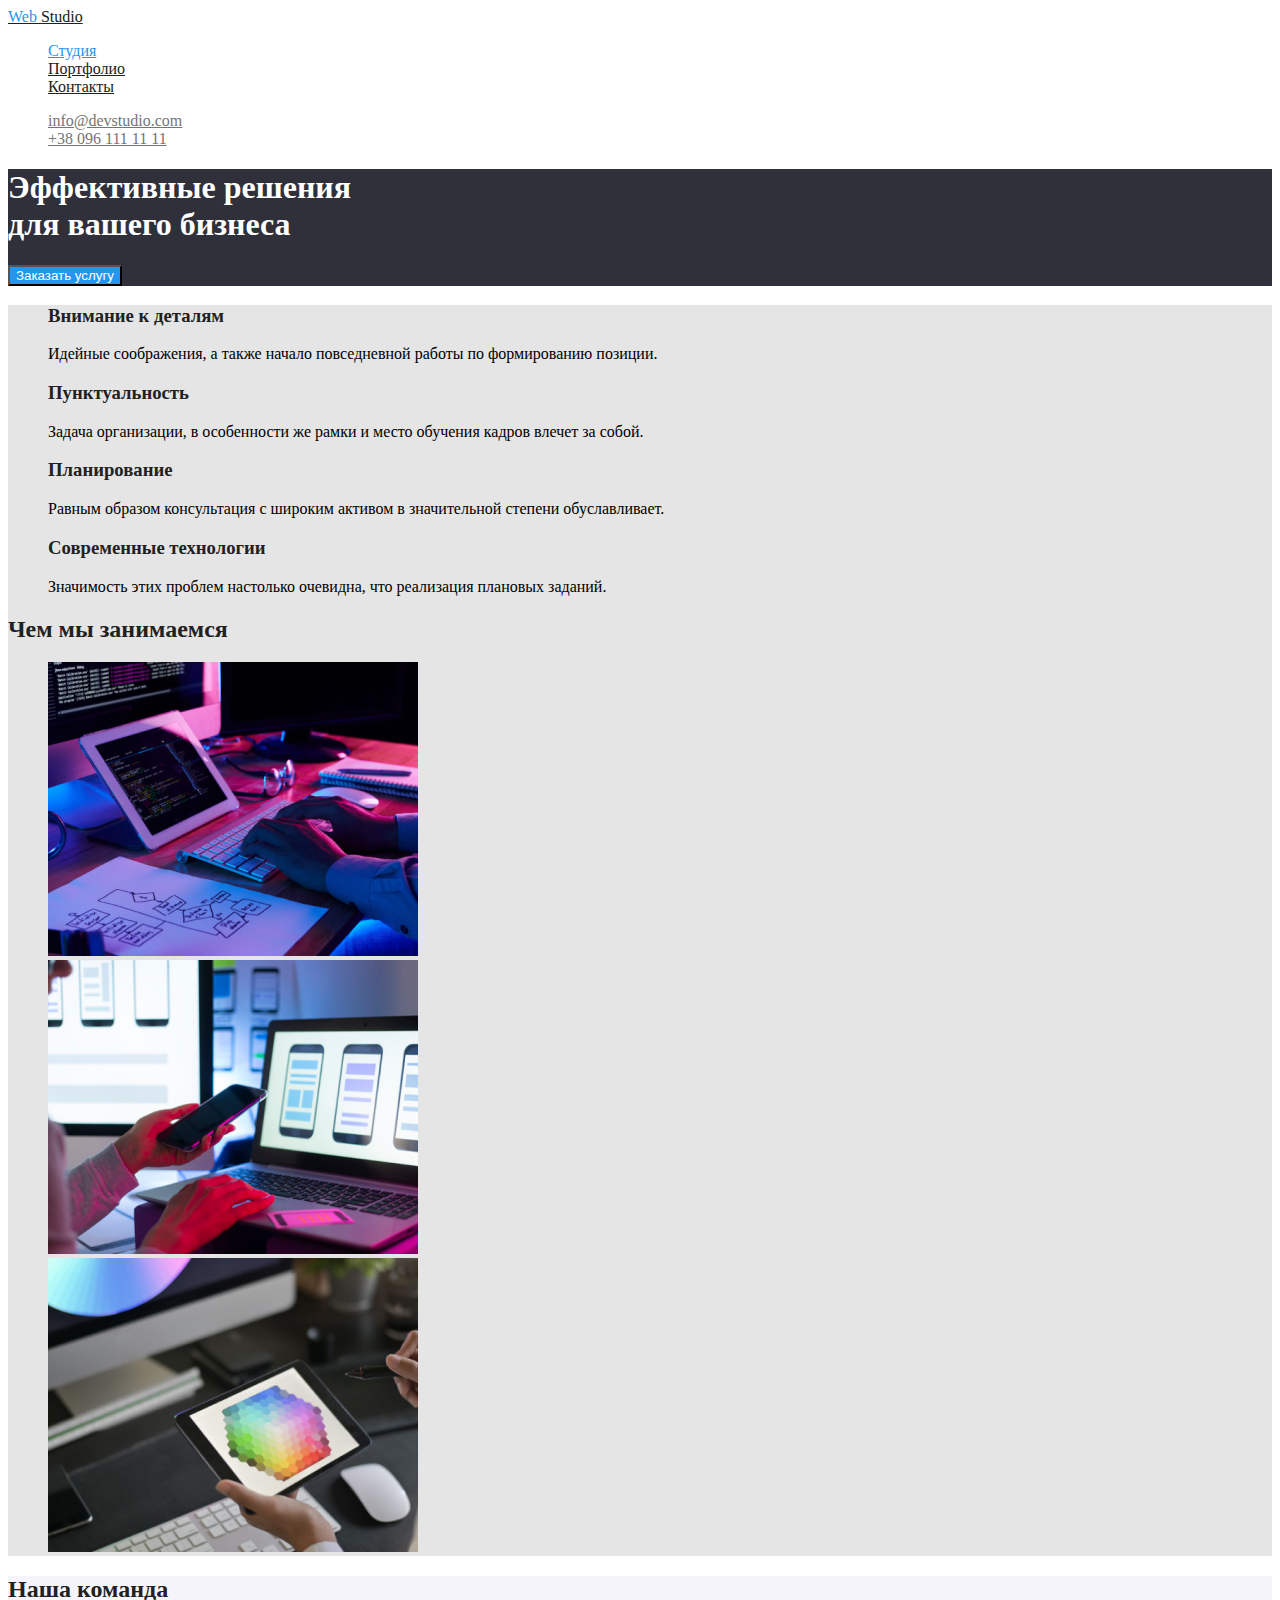
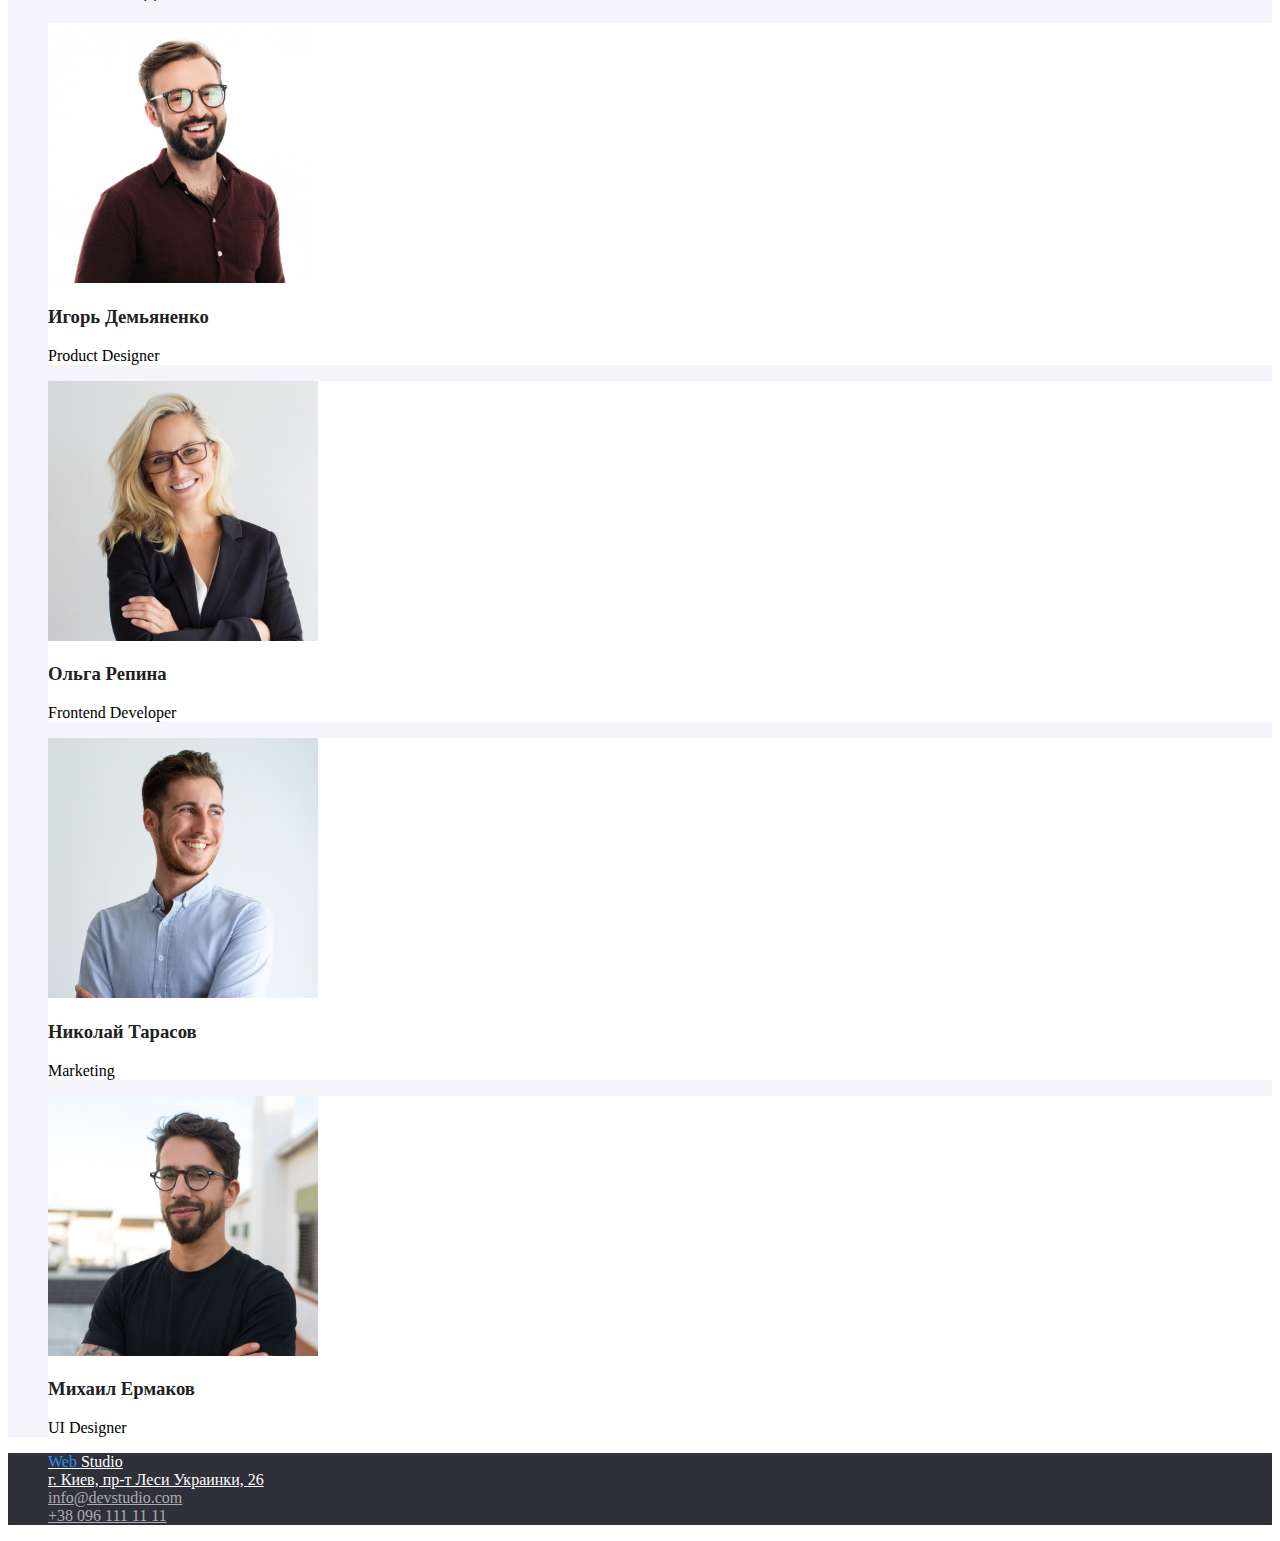
<file: index.html>
<!DOCTYPE html>
<html lang="ru">
  <head>
    <meta charset="UTF-8" />
    <meta name="viewport" content="width=device-width, initial-scale=1.0" />
    <title>WebStudio</title>
    <link rel="stylesheet" href="./css/style.css" />
  </head>

  <body>
    <header class="header">
      <a class="logo" href="./index.html"><span class="logo-web">Web</span> Studio</a>
      <nav>
        <ul class="site-nav list">
          <li><a href="./index.html" class="link current">Студия</a></li>
          <li><a href="./portfolio.html" class="link">Портфолио</a></li>
          <li><a href="#contacts" class="link">Контакты</a></li>
        </ul>
      </nav>
      <ul class="contacts list">
        <li>
          <a class="mail" href="mailto:info@devstudio.com">info@devstudio.com</a>
        </li>
        <li>
          <a class="phone" href="tel:+380961111111">+38 096 111 11 11</a>
        </li>
      </ul>
    </header>

    <main>
      <div class="hero">
      <h1 class="hero-title">Эффективные решения<br />для вашего бизнеса</h1>
      <button class="button">Заказать услугу</button>
      </div>
      
      <section class="working">
      <ul class="list">
        <li>
          <h3 class="small-title">Внимание к деталям</h3>
          <p>
            Идейные соображения, а также начало повседневной работы по
            формированию позиции.
          </p>
        </li>
        <li>
          <h3 class="small-title">Пунктуальность</h3>
          <p>
            Задача организации, в особенности же рамки и место обучения кадров
            влечет за собой.
          </p>
        </li>
        <li>
          <h3 class="small-title">Планирование</h3>
          <p>
            Равным образом консультация с широким активом в значительной степени
            обуславливает.
          </p>
        </li>
        <li>
          <h3 class="small-title">Современные технологии</h3>
          <p>
            Значимость этих проблем настолько очевидна, что реализация плановых
            заданий.
          </p>
        </li>
      </ul>
      <h2 class="section-title">Чем мы занимаемся</h2>
      <ul class="list">
        <li><img src="./images/img.jpg" alt="img" width="370" height="294"/></li>
        <li><img src="./images/img(1).jpg" alt="img1" width="370" height="294" /></li>
        <li><img src="./images/img(2).jpg" alt="img2" width="370" height="294" /></li>
      </ul>
      </section>
      <section class="workers">
      <h2 class="section-title">Наша команда</h2>
      <ul class="list">
        <li class="workers-list">
          <img src="./images/img(3).jpg" alt="Игорь Демьяненко" width="270" height="260" />
          <h3 class="name-title">Игорь Демьяненко</h3>
          <p>Product Designer</p>
          
        </li>
        <li class="workers-list">
          <img src="./images/img(4).jpg" alt="Ольга Репина" width="270" height="260" />
          <h3 class="name-title">Ольга Репина</h3>
          <p>Frontend Developer</p>
          
        </li>
        <li class="workers-list">
          <img src="./images/img(5).jpg" alt="Николай Тарасов" width="270" height="260" />
          <h3 class="name-title">Николай Тарасов</h3>
          <p>Marketing</p>
          
        </li>
        <li class="workers-list">
          <img src="./images/img(6).jpg" alt="Михаил Ермаков" width="270" height="260" />
          <h3 class="name-title">Михаил Ермаков</h3>
          <p>UI Designer</p>
          
        </li>
      </ul>
      </section>
    </main>

    <footer id="contacts">
      <section class="footer">
        <h2 hidden>Контакты</h2>
      <ul class="list">
        <li><a class="logo-white" href="./index.html"><span class="logo-web">Web</span> Studio</a></li>
        <li><a class="address" href="https://goo.gl/maps/WnVNhJ2JsG3J3h6x5" target="_blank" rel="noopener noreferer">
          г. Киев, пр-т Леси Украинки, 26</a></li>
        <li>
          <a class="footer-mail" href="mailto:info@devstudio.com">info@devstudio.com</a>
        </li>
        <li>
          <a class="footer-phone" href="tel:+380961111111">+38 096 111 11 11</a>
        </li>
      </ul>
      </section>
    </footer>
  </body>
</html>
</file>
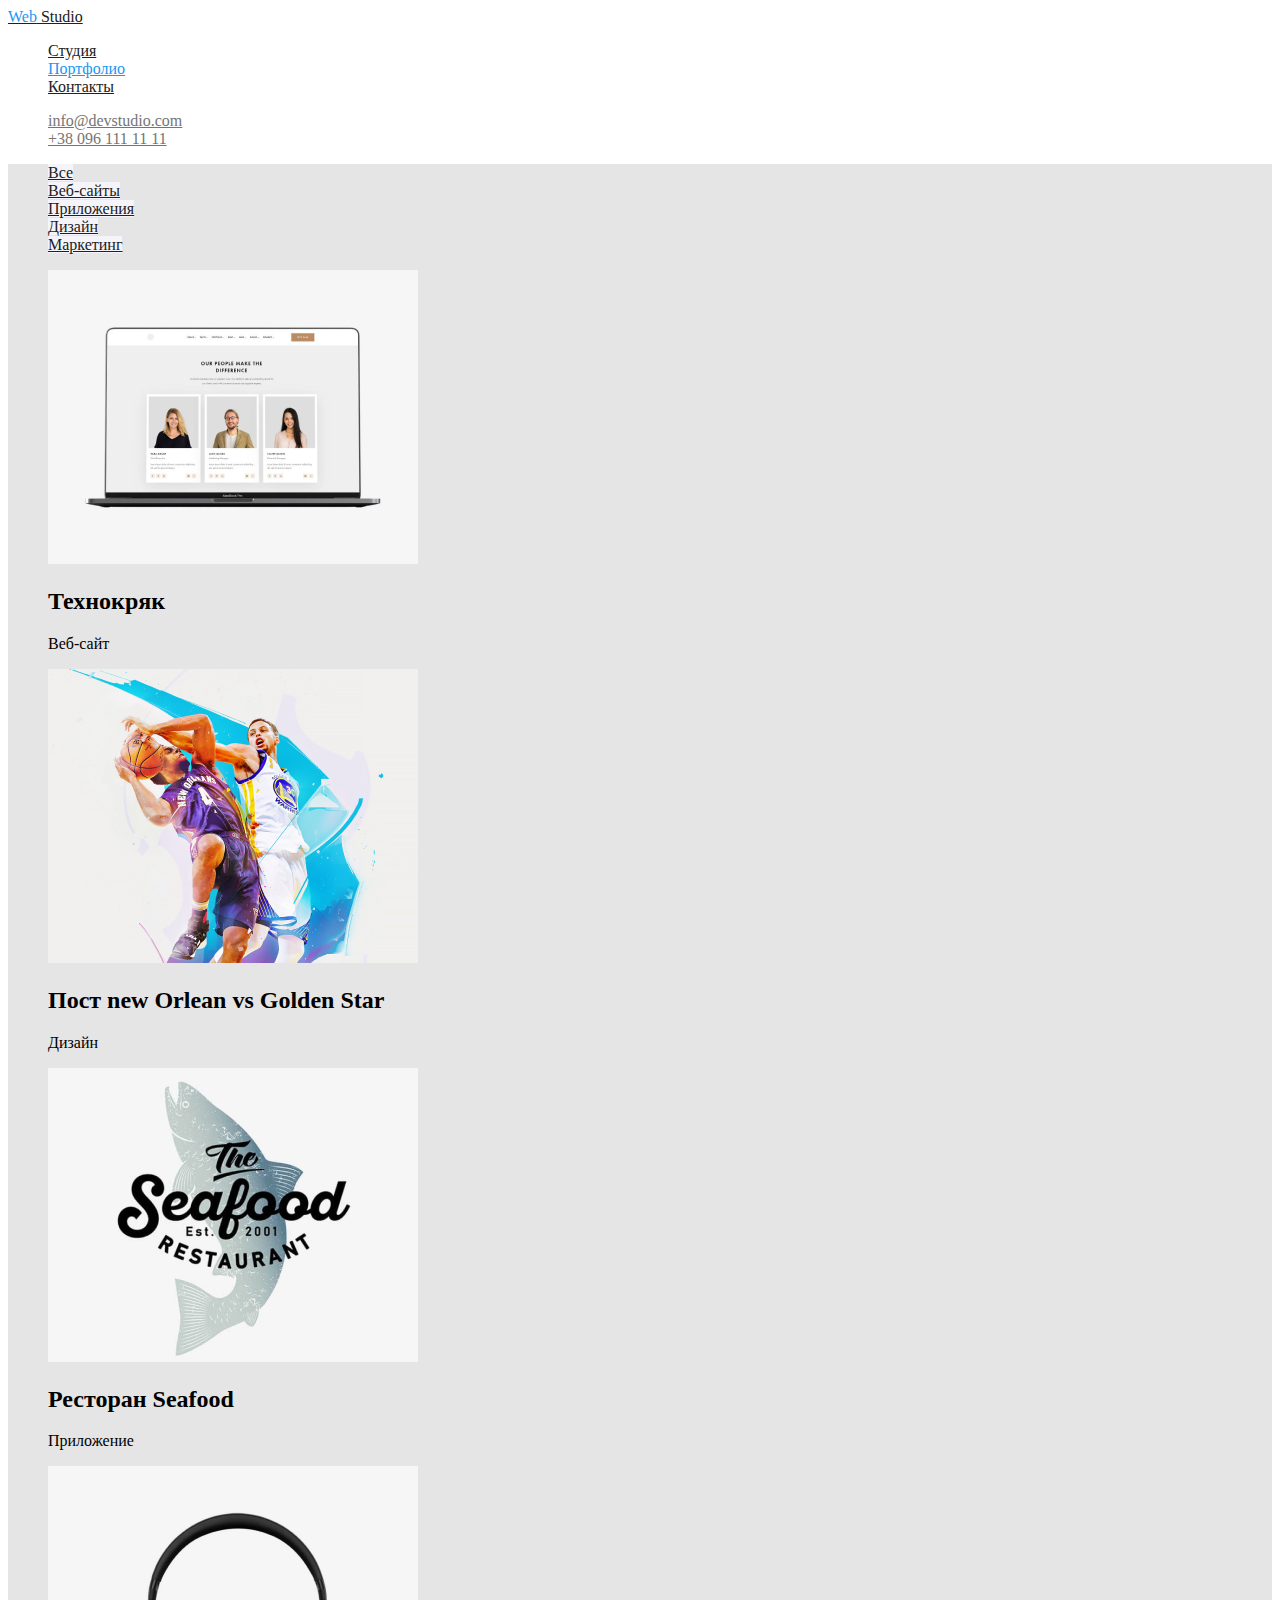
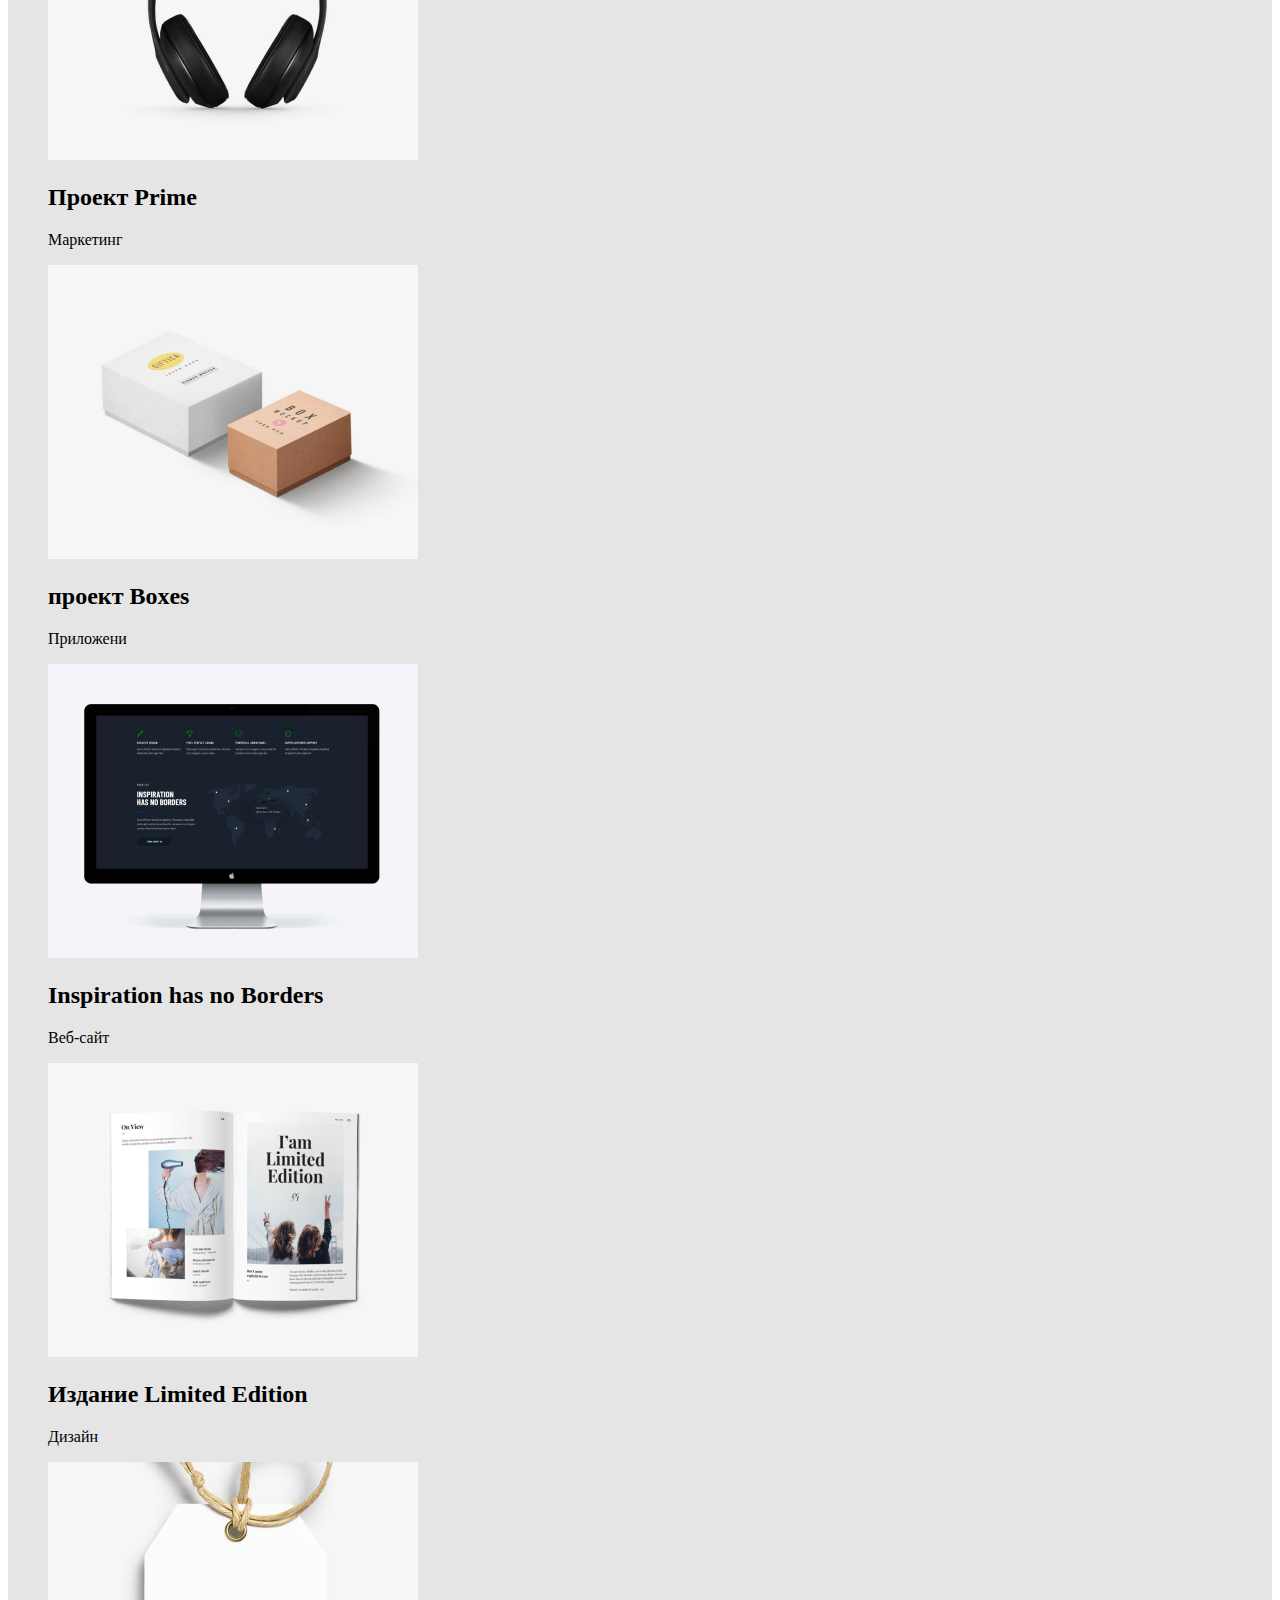
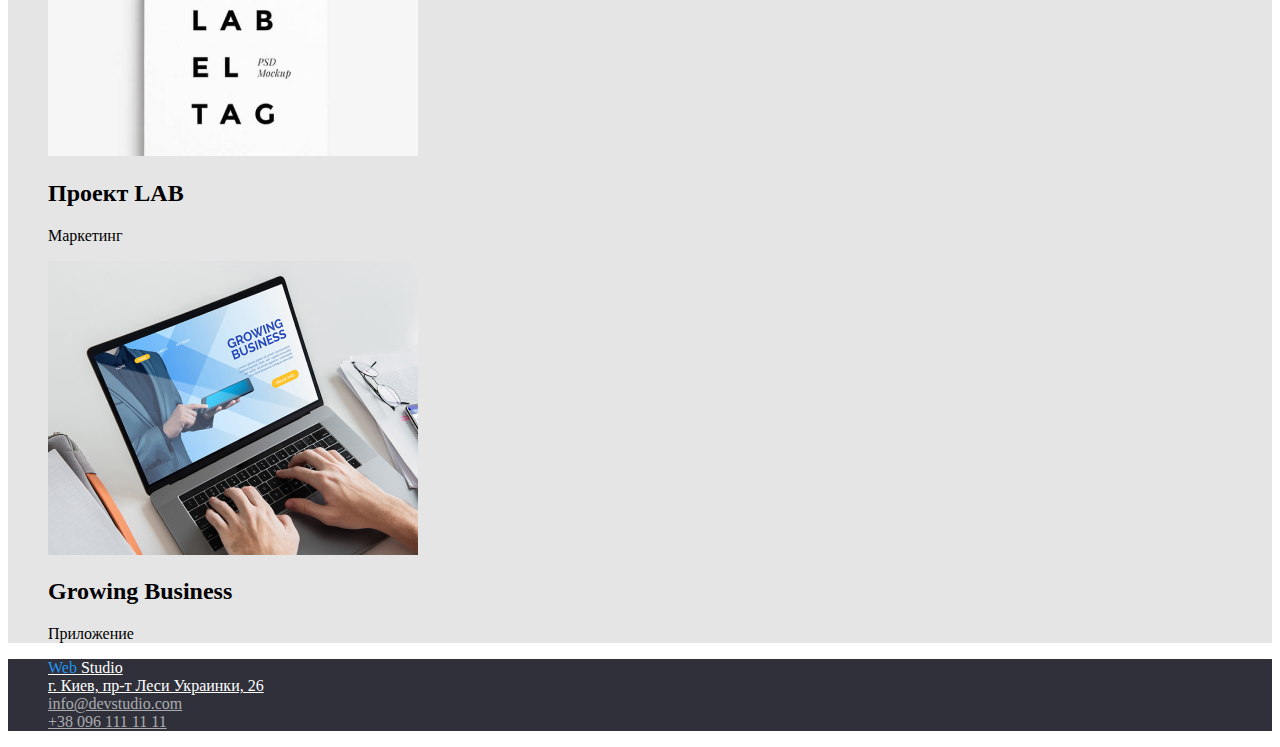
<file: portfolio.html>
<!DOCTYPE html>
<html lang="en">
<head>
    <meta charset="UTF-8">
    <meta name="viewport" content="width=device-width, initial-scale=1.0">
    <title>Portfolio</title>
    <link rel="stylesheet" href="./css/style.css" />
</head>
<body>
    <header class="header">
        <a class="logo" href="./index.html"><span class="logo-web">Web</span> Studio</a>
        <nav>
            <ul class="site-nav list">
                <li><a href="./index.html" class="link">Студия</a></li>
                <li><a href="./portfolio.html" class="link current">Портфолио</a></li>
                <li><a href="#contacts" class="link">Контакты</a></li>
            </ul>
        </nav>
        <ul class="contacts list">
            <li>
                <a class="mail" href="mailto:info@devstudio.com">info@devstudio.com</a>
            </li>
            <li>
                <a class="phone" href="tel:+380961111111">+38 096 111 11 11</a>
            </li>
        </ul>
    </header>
    <div class="main">
    <ul class="head list">
        <li><a class="link" href="">Все</a></li>
        <li><a class="link" href="">Веб-сайты</a></li>
        <li><a class="link" href="">Приложения</a></li>
        <li><a class="link" href="">Дизайн</a></li>
        <li><a class="link" href="">Маркетинг</a></li>
    </ul>
    <ul class="list">
        <li><img src="./images/img(7).jpg" alt="example-1" width="370" height="294">
            <h2>Технокряк</h2>
            <p>Веб-сайт</p>
        </li>
    
        <li><img src="./images/img8.jpg" alt="example-2" width="370" height="294">
            <h2>Пост new Orlean vs Golden Star</h2>
            <p>Дизайн</p>
        </li>
    
        <li><img src="./images/img9.jpg" alt="example-3" width="370" height="294">
            <h2>Ресторан Seafood</h2>
            <p>Приложение</p>
        </li>
    
        <li><img src="./images/img10.jpg" alt="example-4" width="370" height="294">
            <h2>Проект Prime</h2>
            <p>Маркетинг</p>
        </li>
    
        <li><img src="./images/img11.jpg" alt="example-5" width="370" height="294">
            <h2>проект Boxes</h2>
            <p>Приложени</p>
        </li>
    
        <li><img src="./images/img12.jpg" alt="example-6" width="370" height="294">
            <h2>Inspiration has no Borders</h2>
            <p>Веб-сайт</p>
        </li>
    
        <li><img src="./images/img13.jpg" alt="example-7" width="370" height="294">
            <h2>Издание Limited Edition</h2>
            <p>Дизайн</p>
        </li>
    
        <li><img src="./images/img14.jpg" alt="example-8" width="370" height="294">
            <h2>Проект LAB</h2>
            <p>Маркетинг</p>
        </li>
    
        <li><img src="./images/img15.jpg" alt="example-9" width="370" height="294">
            <h2>Growing Business</h2>
            <p>Приложение</p>
        </li>
    </ul>
    </div>
    <footer id="contacts">
        <section class="footer">
            <h2 hidden>Контакты</h2>
            <ul class="list">
                <li><a class="logo-white" href="./index.html"><span class="logo-web">Web</span> Studio</a></li>
                <li><a class="address" href="https://goo.gl/maps/WnVNhJ2JsG3J3h6x5" target="_blank"
                        rel="noopener noreferer">
                        г. Киев, пр-т Леси Украинки, 26</a></li>
                <li>
                    <a class="footer-mail" href="mailto:info@devstudio.com">info@devstudio.com</a>
                </li>
                <li>
                    <a class="footer-phone" href="tel:+380961111111">+38 096 111 11 11</a>
                </li>
            </ul>
        </section>
    </footer>
</body>
</html>
</file>
<file: css/style.css>
/*
основной цвет текста #757575
цвет текста заголовков #212121
цвет текста hover #2196F3
цвет текста героя #FFFFFF

основной фон #E5E5E5
*/

:root {
  --main-text-color: #757575;
  --second-text-color: #212121;
  --hover-text-color: #2196f3;
  --main-background-color: #e5e5e5;
  --hero-title-color: #ffffff;
  --footer-color: #ffffff;

  --background-header-color: #ffffff;
  --background-working-color: #e5e5e5;
  --background-color-footer: #2f303a;
}

/*header*/
.header {
  background-color: var(--background-header-color);
  color: var(--second-text-color);
}

/*logo*/
.logo {
  color: var(--second-text-color);
}
.logo:focus {
  color: var(--second-text-color);
}
.logo-web {
  color: var(--hover-text-color);
}

/*site-nav*/
.list {
  list-style: none;
}
.site-nav .link {
  color: var(--second-text-color);
}
.site-nav .link:hover,
.site-nav .link:focus {
  color: var(--hover-text-color);
}
.site-nav .link.current {
  color: var(--hover-text-color);
}

/*contacts*/
.mail {
  color: var(--main-text-color);
}
.mail:hover,
.mail:focus {
  color: var(--hover-text-color);
}
.phone {
  color: var(--main-text-color);
}
.phone:hover,
.phone:focus {
  color: var(--hover-text-color);
}

/*hero*/
.hero {
  background-color: #2f303a;
}
.hero-title {
  color: var(--hero-title-color);
}
.button {
  color: var(--hero-title-color);
  background-color: var(--hover-text-color);
}
/*section*/
.working {
  background-color: var(--background-working-color);
}
.section-title,
.small-title,
.name-title {
  color: var(--second-text-color);
}
.workers {
  background-color: #f5f4fa;
}
.workers-list {
  background-color: #ffffff;
}
/*footer*/
.footer {
  background-color: var(--background-color-footer);
}
.logo-white,
.address {
  color: #ffffff;
}
.footer-mail,
.footer-phone {
  color: rgba(255, 255, 255, 0.6);
}

/*portfolio*/
.head .link {
  color: var(--second-text-color);
  background-color: #f5f4fa;
}
.head .link:hover,
.head .link:focus {
  color: var(--footer-color);
  background-color: var(--hover-text-color);
}
.main {
  background-color: var(--main-background-color);
}
</file>
